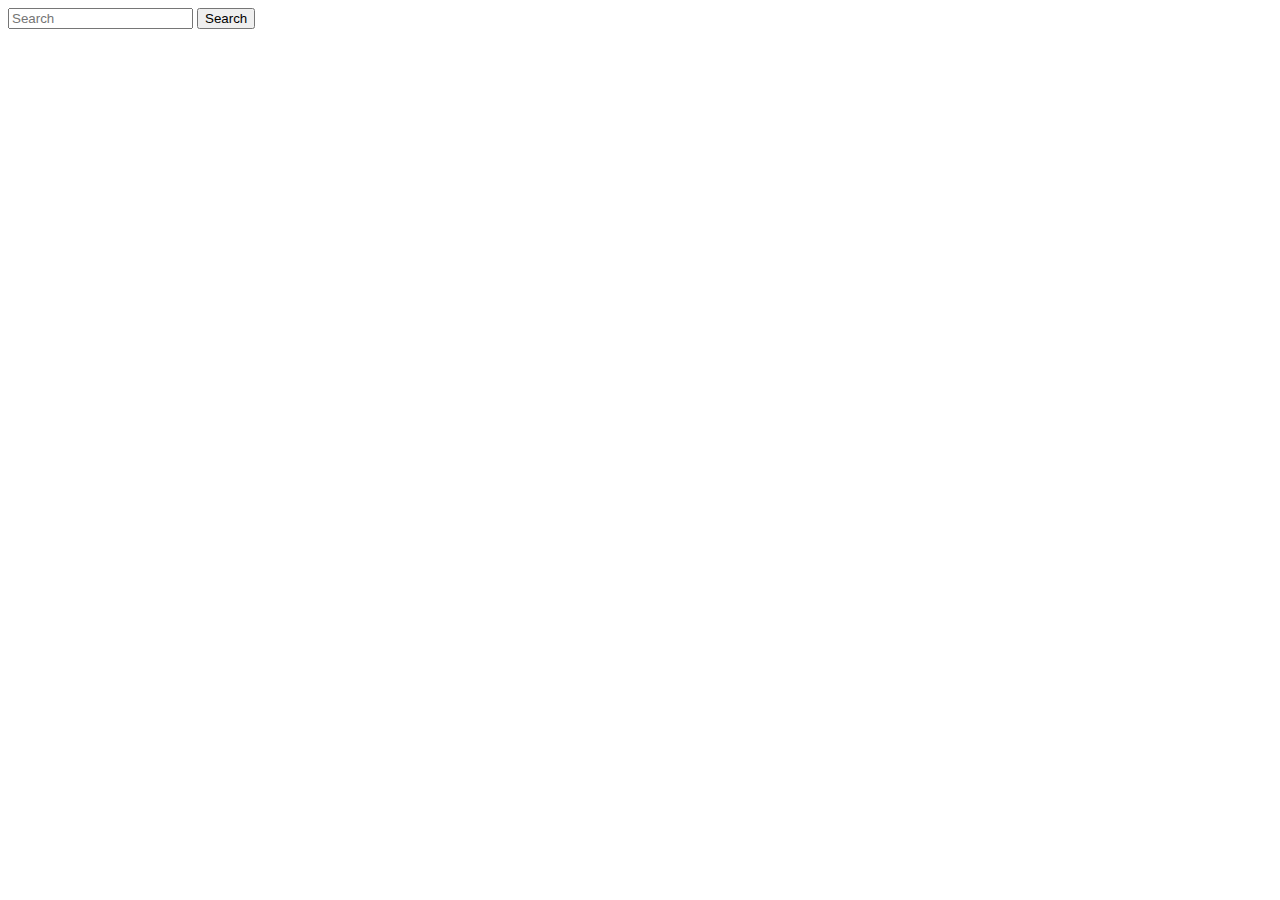
<file: search.html>
<html>
     <head>
     
     </head>
     <body>
          <form method="GET">
               <input id = "abcd" placeholder = "Search" onload="this.value = window.location.href.replace('/lookfor/','').replace('127.0.0.1','')">
               <button type="button" onclick="window.location = '/lookfor/'+document.getElementById('abcd').value">Search</button>
          </form>
     </body>
</html>
</file>
